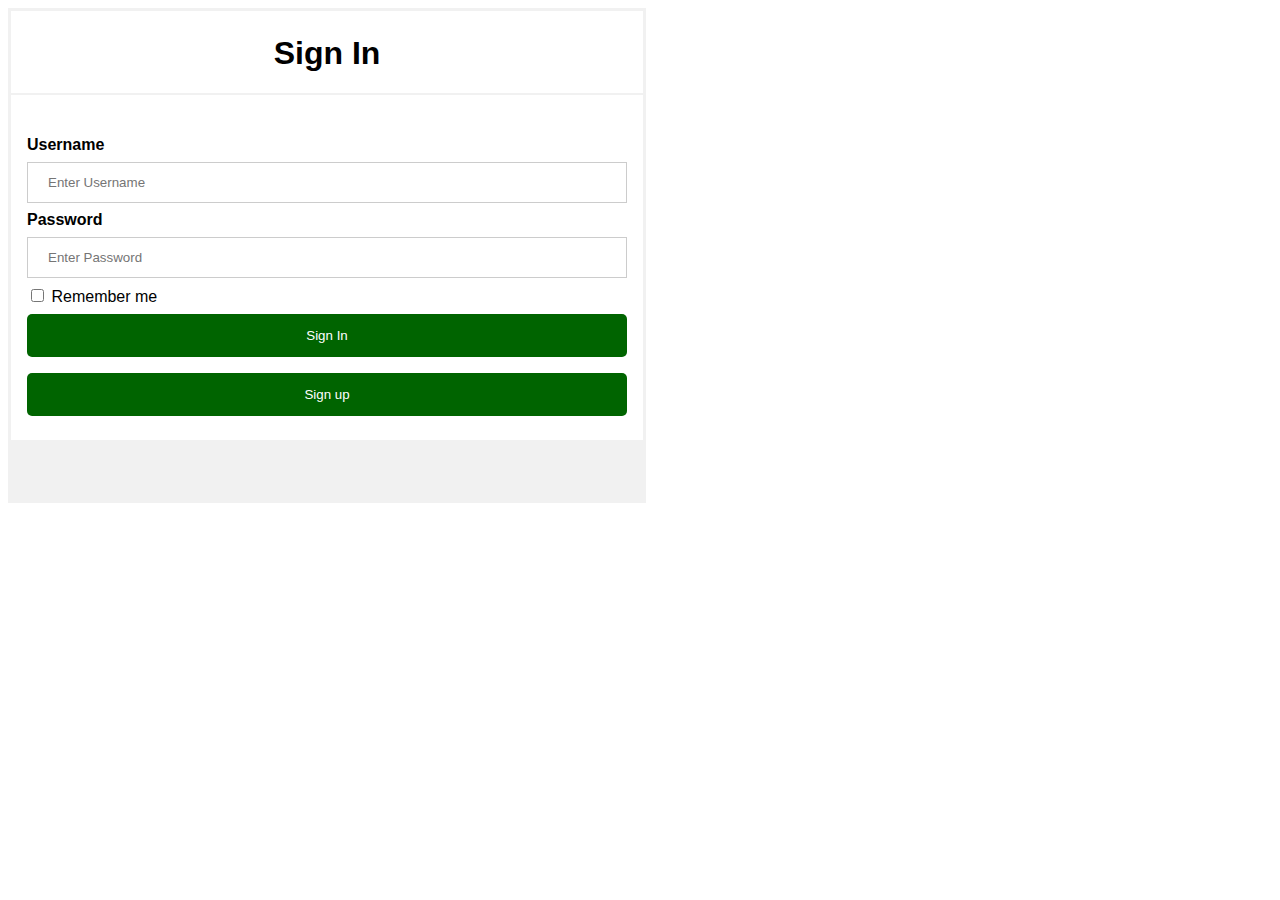
<file: view/sign_in.html>
<!DOCTYPE html>
<html lang="en">
<head>
  <meta charset="UTF-8">
  <meta http-equiv="X-UA-Compatible" content="IE=edge">
  <meta name="viewport" content="width=device-width, initial-scale=1.0">
  <title>로그인</title>
</head>
<style>
  
  body {
    font-family: Arial, Helvetica, sans-serif;
  }
  form {
    border: 3px solid #f1f1f1;
    width: 50%;
  }
  
  input[type=text], input[type=password] {
    width: 100%;
    padding: 12px 20px;
    margin: 8px 0;
    display: inline-block;
    border: 1px solid #ccc;
    box-sizing: border-box;
  }
  
  button, a {
    background-color: darkgreen;
    color: white;
    padding: 14px;
    margin: 8px 0;
    border: none;
    border-radius: 5px;
    cursor: pointer;
    width: 100%;
    text-decoration: none;
  }
  
  button:hover {
    opacity: 0.8;
  }

  .check_btn {
    background-color: brown; 
    border-radius: 4px; 
    width: 50%;
  }
  
  .imgcontainer {
    text-align: center;
    margin: 24px 0 12px 0;
  }
  
  img.avatar {
    width: 20%;
    border-radius: 50%;
  }
  
  .container {
    padding: 16px;
  }
  
  
</style>
<body>
  <form action="../back/signin_action_page.php" method="post">
    <div class="imgcontainer">
      <h1>Sign In</h1>
      <hr style="border: 1px solid #f1f1f1; margin-bottom: 25px;">
    </div>

    <div class="container">
      <label for="uname"><b>Username</b></label>
      <input type="text" placeholder="Enter Username" name="uname" required>
      
      <!-- <button class="check_btn" type="submit">IDCheck</button> 
      <P>사용가능합니다</P>
      <P>사용불가능합니다</P> -->

      <br>
      <label for="psw"><b>Password</b></label>
      <input type="password" placeholder="Enter Password" name="psw" required>
      
      <label>
        <input type="checkbox" name="remember"> Remember me
      </label>
      
      <button type="submit">Sign In</button> 
      <button><a href="../back/sign_up.php">Sign up</a></button>
    </div>

    <div style="background-color:#f1f1f1; padding: 30px;"></div>
  </form>

</body>
</html>
</file>
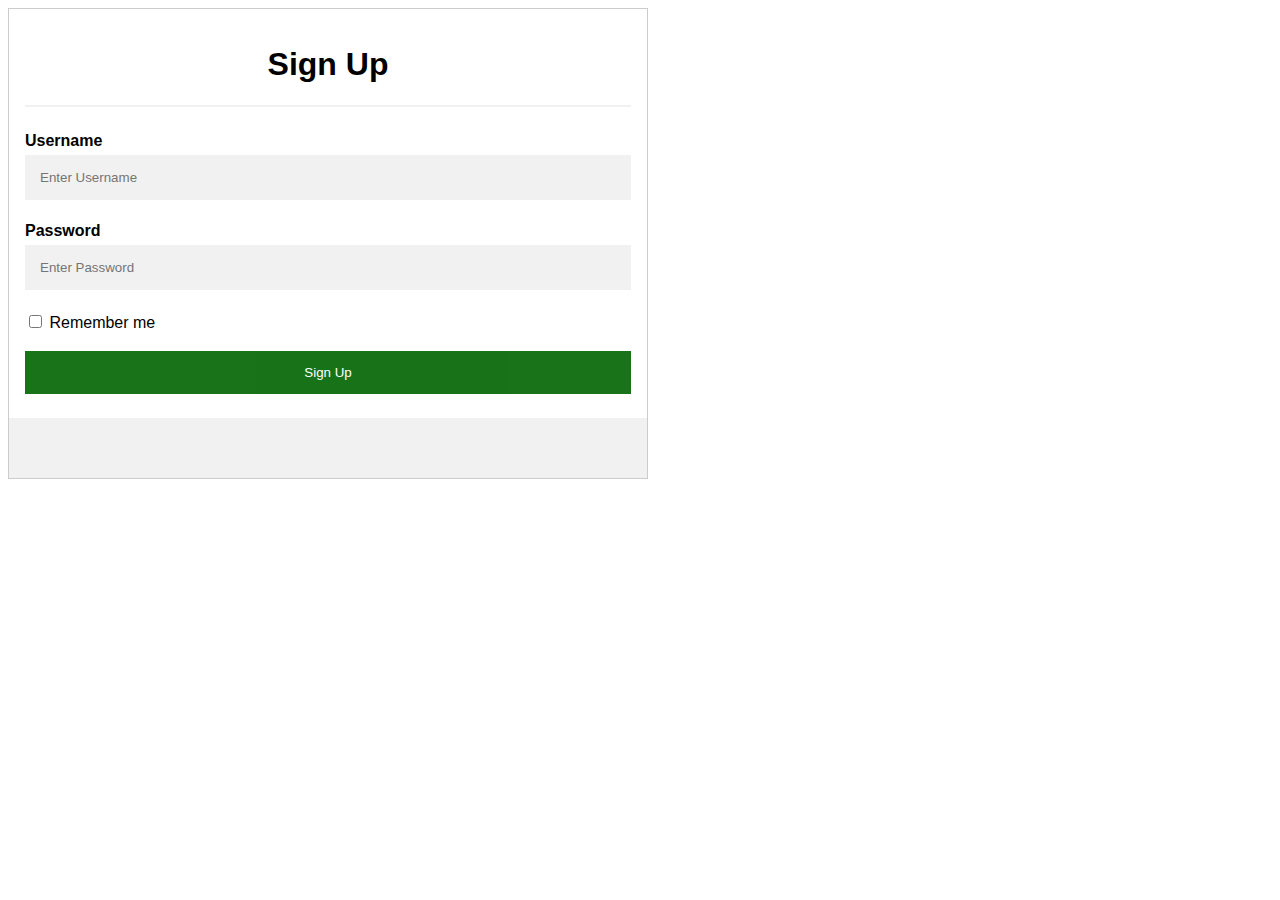
<file: view/sign_up.html>
<!DOCTYPE html>
<html lang="en">
<head>
    <meta charset="UTF-8">
    <meta http-equiv="X-UA-Compatible" content="IE=edge">
    <meta name="viewport" content="width=device-width, initial-scale=1.0">
    <title>회원가입</title>
</head>
<style>
    body {
        font-family: Arial, Helvetica, sans-serif;
        width: 50%;
    }
    * {box-sizing: border-box}
    
    input[type=text], input[type=password] {
      width: 100%;
      padding: 15px;
      margin: 5px 0 22px 0;
      display: inline-block;
      border: none;
      background: #f1f1f1;
    }
    
    input[type=text]:focus, input[type=password]:focus {
      background-color: #ddd;
      outline: none;
    }
    
    hr {
      border: 1px solid #f1f1f1;
      margin-bottom: 25px;
    }
    
    button {
      background-color: darkgreen;
      color: white;
      padding: 14px 20px;
      margin: 8px 0;
      border: none;
      cursor: pointer;
      width: 100%;
      opacity: 0.9;
    }
    
    button:hover {
      opacity:1;
    }
    
    .signupbtn {
      width: 100%;
    }
   
    .container {
      padding: 16px;
    }
    
    @media screen and (max-width: 300px) {
      .signupbtn {
         width: 100%;
      }
    }
</style>
<body>
    <form action="../back/signup_action_page.php" method="post" style="border:1px solid #ccc">
        <div class="container">
          <h1 style="text-align: center;">Sign Up</h1>
          <hr>
      
          <label for="uname"><b>Username</b></label>
          <input type="text" placeholder="Enter Username" name="uname" required>
      
          <label for="psw"><b>Password</b></label>
          <input type="password" placeholder="Enter Password" name="psw" required>
      
          <label>
            <input type="checkbox" name="remember" style="margin-bottom:15px"> Remember me
          </label>
         
          <div class="clearfix">
            <button type="submit" class="signupbtn">Sign Up</button>
          </div>
        </div>
        <div style="background-color:#f1f1f1; padding: 30px;"></div>
    </form>
</body>
</html>
</file>
